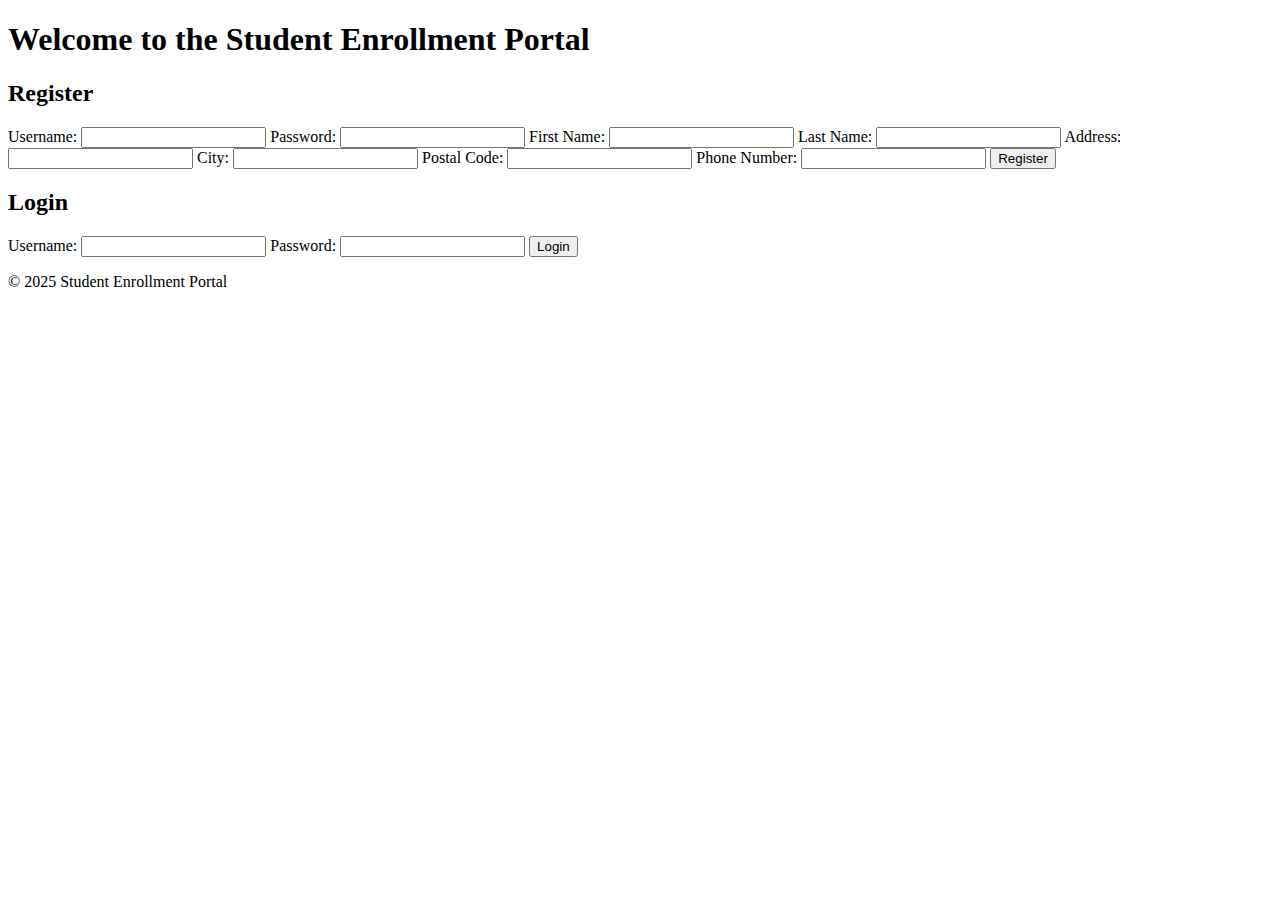
<file: src/main/resources/templates/index.html>
<!DOCTYPE html>
<html xmlns:th="http://www.thymeleaf.org">
<head>
  <meta charset="UTF-8" />
  <title>Student Enrollment Portal</title>
  <link rel="stylesheet" type="text/css" th:href="@{/css/styles.css}" />
</head>
<body>
<header>
  <h1>Welcome to the Student Enrollment Portal</h1>
</header>

<div class="container">
  <!-- Registration Form -->
  <section class="registration">
    <h2>Register</h2>
    <form th:action="@{/register}" th:object="${student}" method="post">
      <label>Username:</label>
      <input type="text" th:field="*{userName}" required />

      <label>Password:</label>
      <input type="password" th:field="*{password}" required />

      <label>First Name:</label>
      <input type="text" th:field="*{firstName}" required />

      <label>Last Name:</label>
      <input type="text" th:field="*{lastName}" required />

      <label>Address:</label>
      <input type="text" th:field="*{address}" />

      <label>City:</label>
      <input type="text" th:field="*{city}" />

      <label>Postal Code:</label>
      <input type="text" th:field="*{postalCode}" />

      <label>Phone Number:</label>
      <input type="text" th:field="*{phoneNumber}" />

      <button type="submit">Register</button>
    </form>
    <p th:text="${message}"></p>
  </section>

  <!-- Login Form -->
  <section class="login">
    <h2>Login</h2>
    <form th:action="@{/login}" method="post">
      <label>Username:</label>
      <input type="text" name="userName" required />

      <label>Password:</label>
      <input type="password" name="password" required />

      <button type="submit">Login</button>
    </form>
    <p th:text="${loginError}"></p>
  </section>
</div>

<footer>
  <p>&copy; 2025 Student Enrollment Portal</p>
</footer>
</body>
</html>
</file>
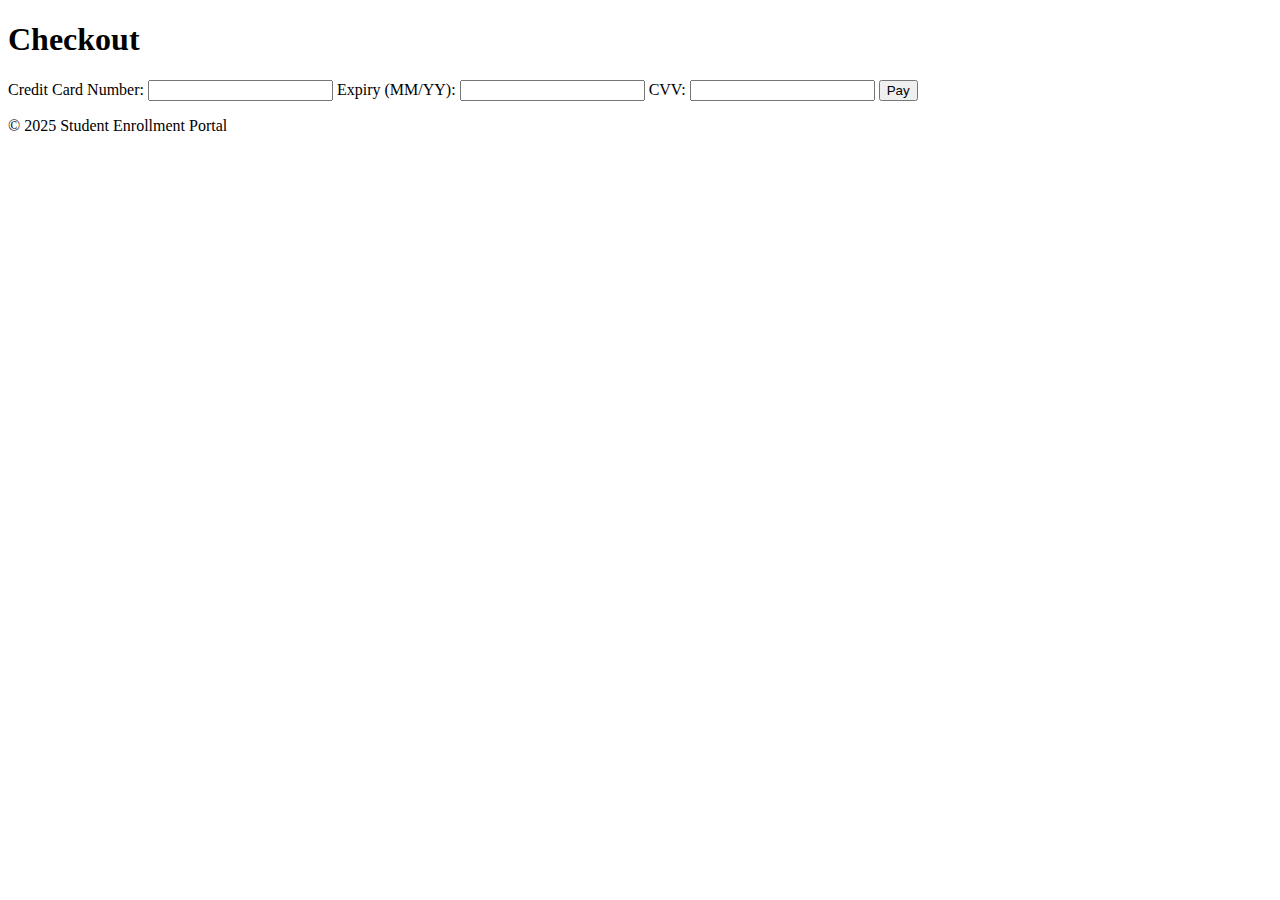
<file: src/main/resources/templates/checkout.html>
<!DOCTYPE html>
<html xmlns:th="http://www.thymeleaf.org">
<head>
  <meta charset="UTF-8" />
  <title>Checkout</title>
  <link rel="stylesheet" type="text/css" th:href="@{/css/styles.css}" />
</head>
<body>
<div th:replace="fragments/header :: headerFragment"></div>
<header>
  <h1>Checkout</h1>
</header>

<section>
  <form th:action="@{/enrollments/process}" th:object="${enrollment}" method="post">
    <!-- Hidden fields if needed -->
    <input type="hidden" th:field="*{student.studentId}" />
    <input type="hidden" th:field="*{program.programCode}" />

    <p th:text="'You are enrolling in ' + ${enrollment.program.programName}"></p>
    <p th:text="'Fee: ' + ${enrollment.program.fee}"></p>

    <label>Credit Card Number:</label>
    <input type="text" name="cardNumber" required />

    <label>Expiry (MM/YY):</label>
    <input type="text" name="expiryDate" required />

    <label>CVV:</label>
    <input type="text" name="cvv" required />

    <button type="submit">Pay</button>
  </form>
</section>

<footer>
  <p>&copy; 2025 Student Enrollment Portal</p>
</footer>
</body>
</html>
</file>
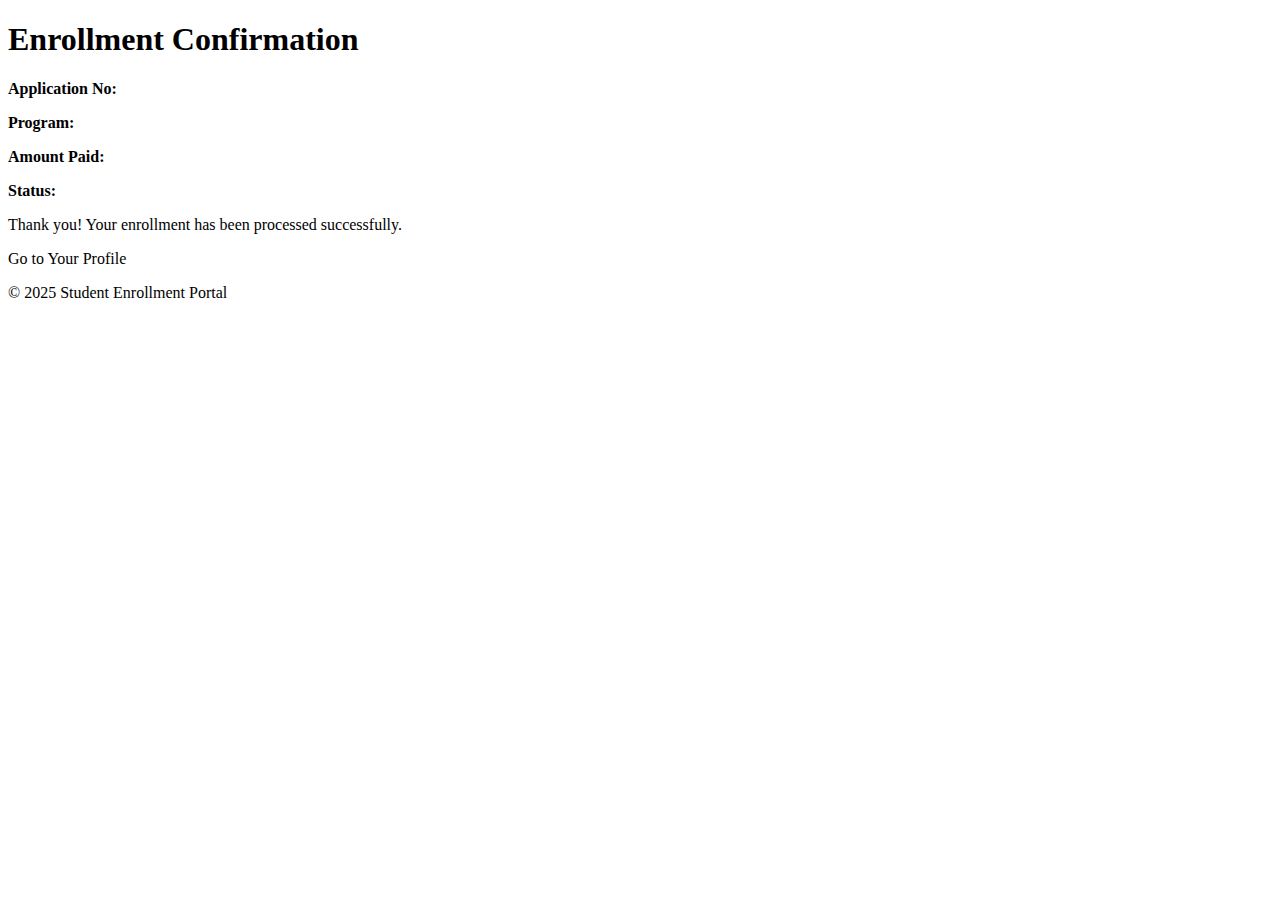
<file: src/main/resources/templates/confirmation.html>
<!DOCTYPE html>
<html xmlns:th="http://www.thymeleaf.org">
<head>
  <meta charset="UTF-8" />
  <title>Confirmation</title>
  <link rel="stylesheet" type="text/css" th:href="@{/css/styles.css}" />
</head>
<body>
<div th:replace="fragments/header :: headerFragment"></div>
<header>
  <h1>Enrollment Confirmation</h1>
</header>

<section>
  <p><strong>Application No:</strong> <span th:text="${enrollment.applicationNo}"></span></p>
  <p><strong>Program:</strong> <span th:text="${enrollment.program.programName}"></span></p>
  <p><strong>Amount Paid:</strong> <span th:text="${enrollment.program.fee}"></span></p>
  <p><strong>Status:</strong> <span th:text="${enrollment.status}"></span></p>
  <p>Thank you! Your enrollment has been processed successfully.</p>
  <a th:href="@{/profile/{studentId}(studentId=${enrollment.student.studentId})}">
    Go to Your Profile
  </a>
</section>

<footer>
  <p>&copy; 2025 Student Enrollment Portal</p>
</footer>
</body>
</html>
</file>
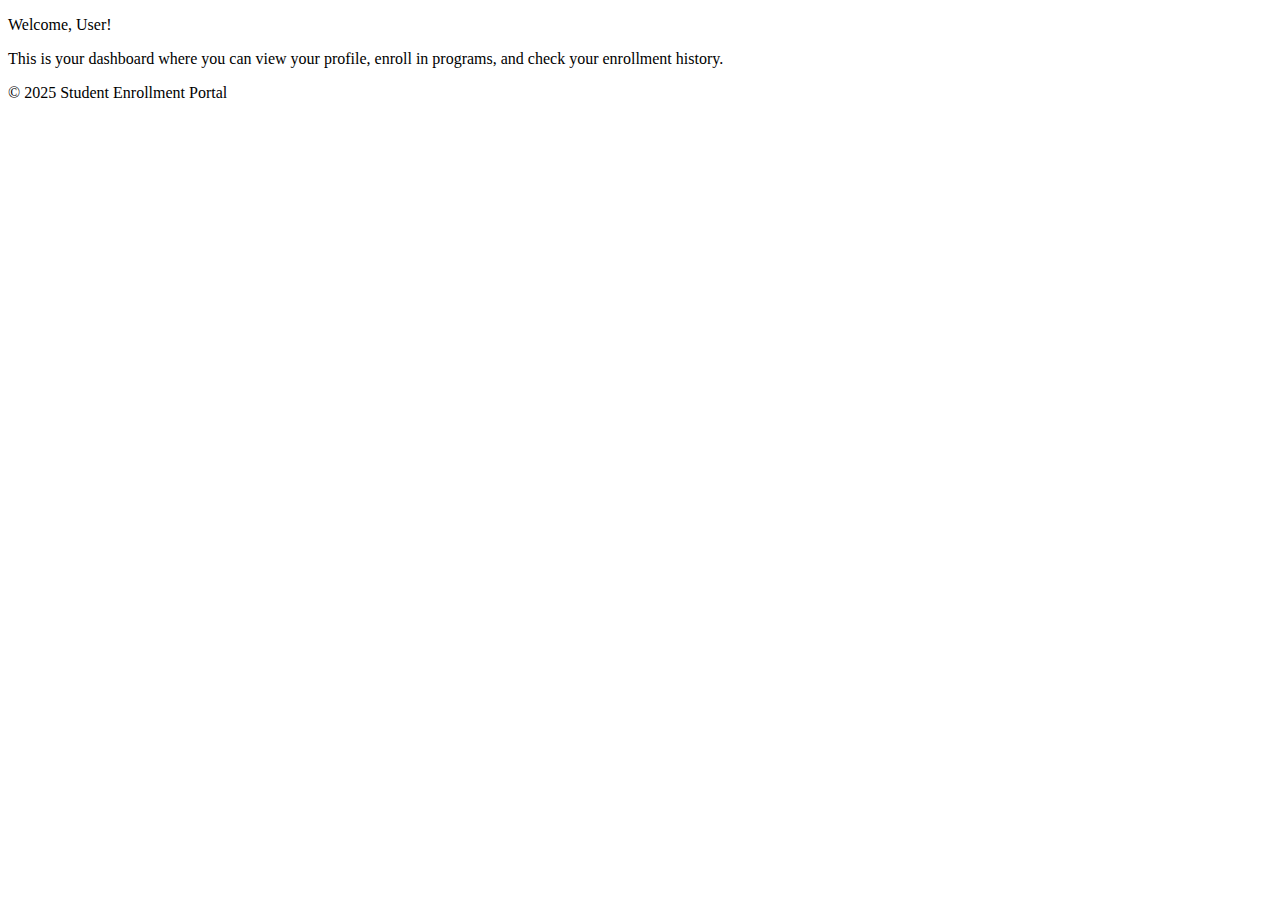
<file: src/main/resources/templates/dashboard.html>
<!DOCTYPE html>
<html xmlns:th="http://www.thymeleaf.org">
<head>
  <meta charset="UTF-8" />
  <title>Dashboard</title>
  <link rel="stylesheet" type="text/css" th:href="@{/css/styles.css}" />
</head>
<body>
<div th:replace="fragments/header :: headerFragment"></div>


<section>
  <p>Welcome, <span th:text="${student.firstName}">User</span>!</p>
  <p>This is your dashboard where you can view your profile, enroll in programs, and check your enrollment history.</p>
</section>

<footer>
  <p>&copy; 2025 Student Enrollment Portal</p>
</footer>
</body>
</html>
</file>
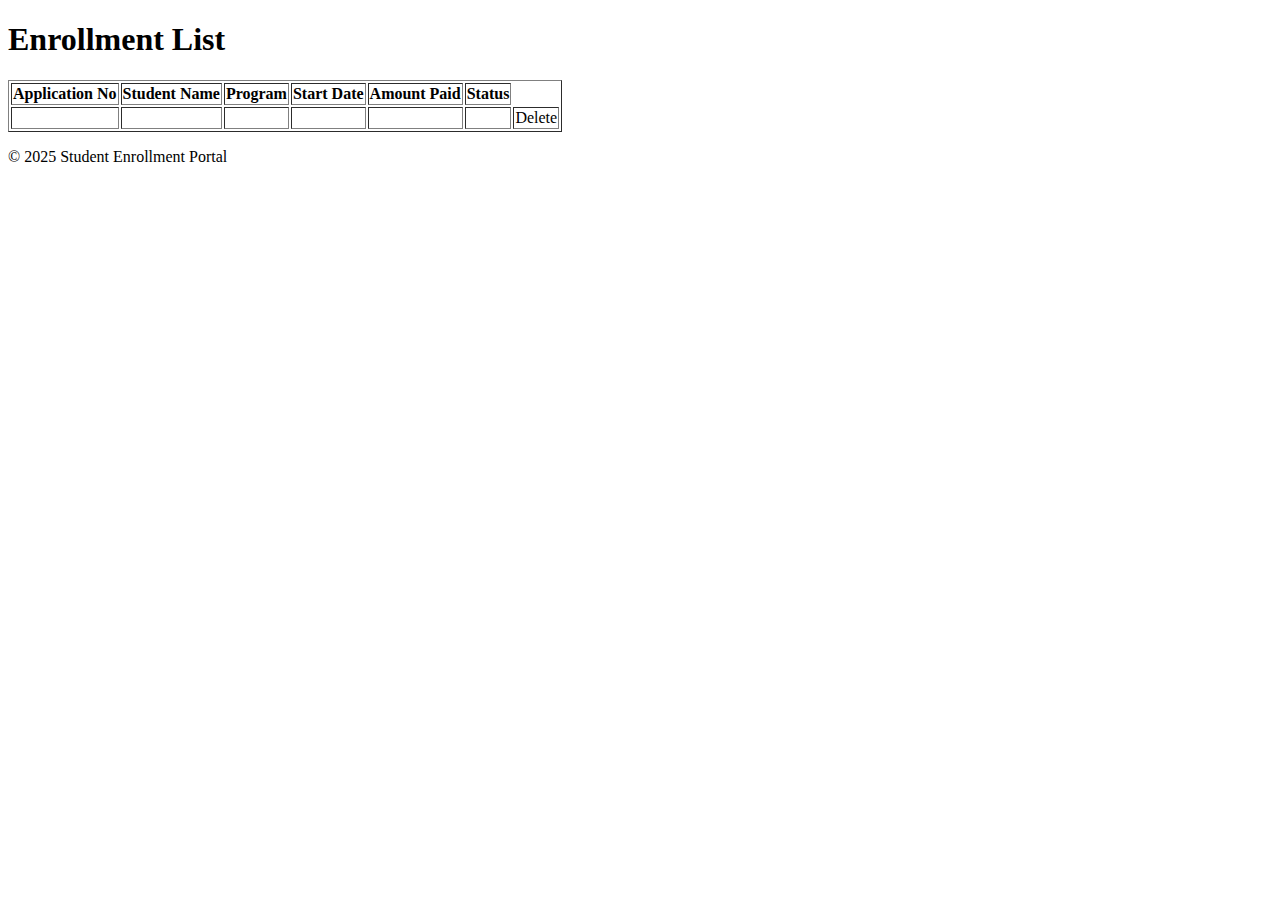
<file: src/main/resources/templates/enrollment-list.html>
<!DOCTYPE html>
<html xmlns:th="http://www.thymeleaf.org">
<head>
  <meta charset="UTF-8" />
  <title>Enrollment List</title>
  <link rel="stylesheet" type="text/css" th:href="@{/css/styles.css}" />
</head>
<body>
<!-- Optionally include your common header/navigation fragment -->
<div th:replace="fragments/header :: headerFragment"></div>

<section>
  <h1>Enrollment List</h1>
  <table border="1">
    <thead>
    <tr>
      <th>Application No</th>
      <th>Student Name</th>
      <th>Program</th>
      <th>Start Date</th>
      <th>Amount Paid</th>
      <th>Status</th>
<!--      <th>Actions</th>-->
    </tr>
    </thead>
    <tbody>
    <tr th:each="enrollment : ${enrollments}">
      <td th:text="${enrollment.applicationNo}"></td>
      <td th:text="${enrollment.student.firstName} + ' ' + ${enrollment.student.lastName}"></td>
      <td th:text="${enrollment.program.programName}"></td>
      <td th:text="${enrollment.startDate}"></td>
      <td th:text="${enrollment.program.fee}"></td>
      <td th:text="${enrollment.status}"></td>
      <td>
<!--        <a th:href="@{'/enrollments/' + ${enrollment.applicationNo}}">View</a>-->
<!--        <a th:href="@{'/enrollments/edit/' + ${enrollment.applicationNo}}">Edit</a>-->
        <a th:href="@{'/enrollments/delete/' + ${enrollment.applicationNo}}"
           onclick="return confirm('Are you sure you want to delete this enrollment?');">
          Delete
        </a>
      </td>
    </tr>
    </tbody>
  </table>
</section>

<!-- Optionally include your common footer -->
<footer>
  <p>&copy; 2025 Student Enrollment Portal</p>
</footer>
</body>
</html>
</file>
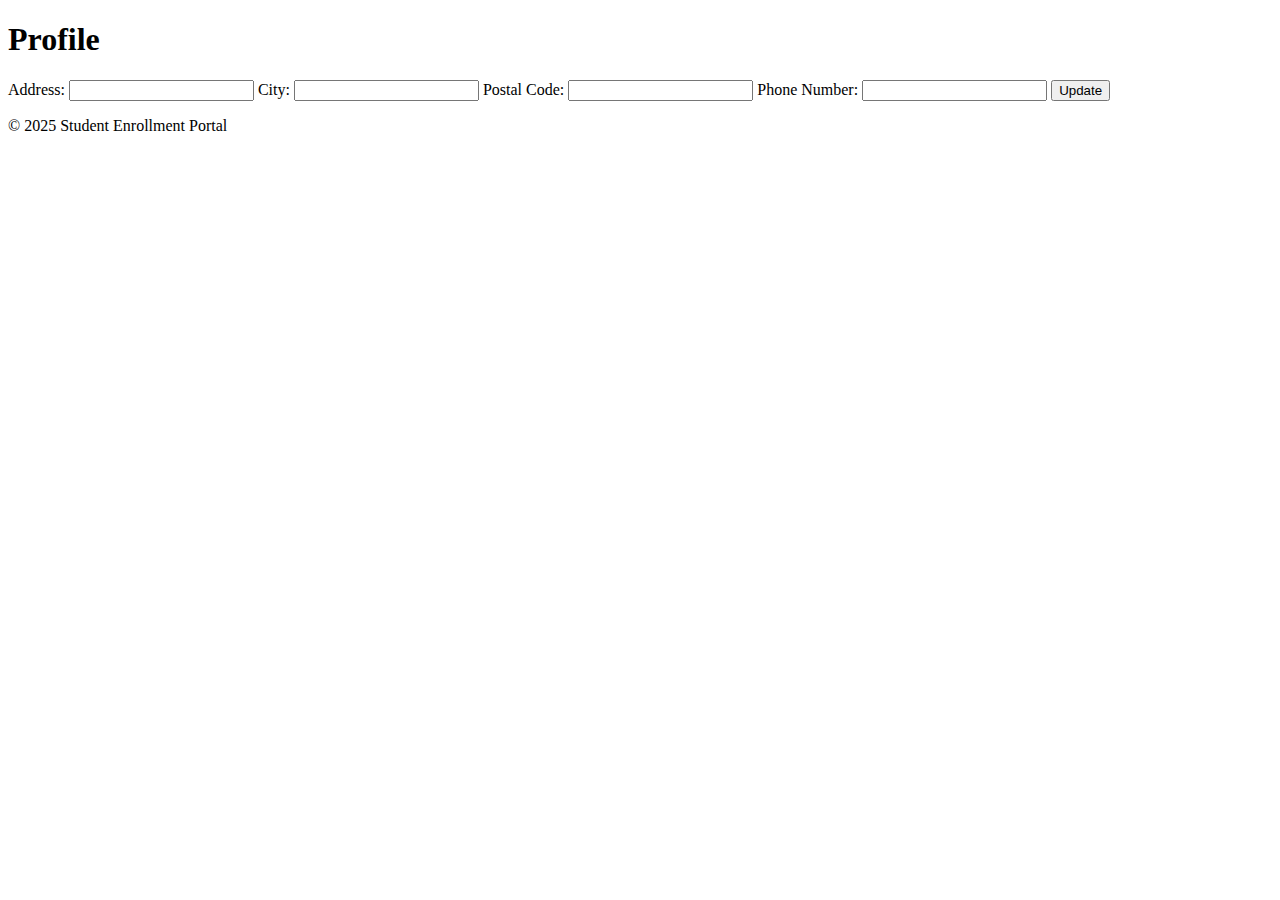
<file: src/main/resources/templates/profile.html>
<!DOCTYPE html>
<html xmlns:th="http://www.thymeleaf.org">
<head>
  <meta charset="UTF-8" />
  <title>Profile</title>
  <link rel="stylesheet" type="text/css" th:href="@{/css/styles.css}" />
</head>
<body>
<div th:replace="fragments/header :: headerFragment"></div>
<header>
  <h1>Profile</h1>
</header>

<section>
  <p th:text="${message}"></p>
  <form th:action="@{/profile/update}" th:object="${student}" method="post">
    <input type="hidden" th:field="*{studentId}" />

    <label>Address:</label>
    <input type="text" th:field="*{address}" />

    <label>City:</label>
    <input type="text" th:field="*{city}" />

    <label>Postal Code:</label>
    <input type="text" th:field="*{postalCode}" />

    <label>Phone Number:</label>
    <input type="text" th:field="*{phoneNumber}" />

    <button type="submit">Update</button>
  </form>
</section>

<footer>
  <p>&copy; 2025 Student Enrollment Portal</p>
</footer>
</body>
</html>
</file>
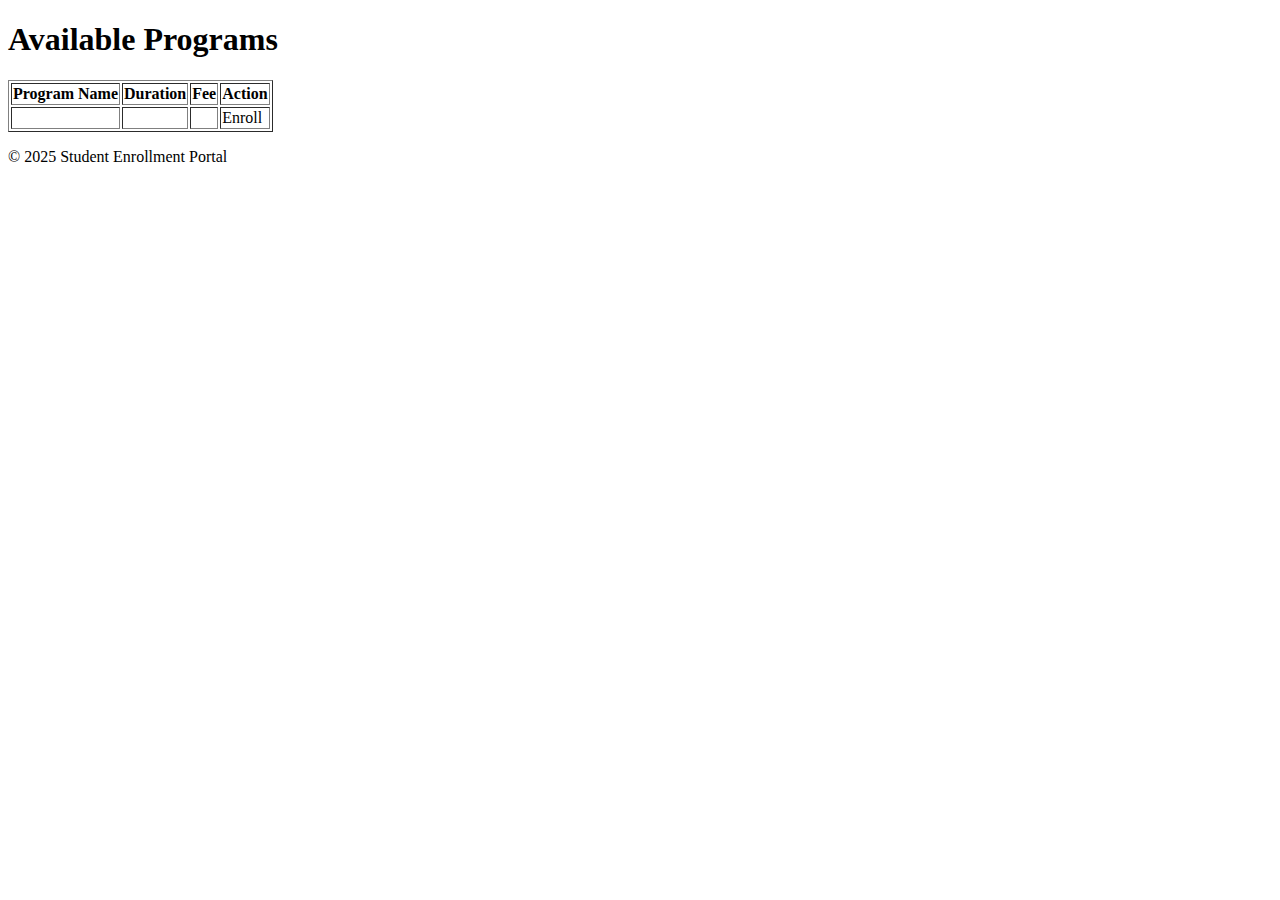
<file: src/main/resources/templates/programs.html>
<!DOCTYPE html>
<html xmlns:th="http://www.thymeleaf.org">
<head>
  <meta charset="UTF-8" />
  <title>Select a Program</title>
  <link rel="stylesheet" type="text/css" th:href="@{/css/styles.css}" />
</head>
<body>
<div th:replace="fragments/header :: headerFragment"></div>

<header>
  <h1>Available Programs</h1>
</header>

<section>
  <p th:text="'Welcome, ' + ${student.firstName} + ' ' + ${student.lastName} + '!'"></p>
  <table border="1">
    <thead>
    <tr>
      <th>Program Name</th>
      <th>Duration</th>
      <th>Fee</th>
      <th>Action</th>
    </tr>
    </thead>
    <tbody>
    <tr th:each="prog : ${programs}">
      <td th:text="${prog.programName}"></td>
      <td th:text="${prog.duration}"></td>
      <td th:text="${prog.fee}"></td>
      <td>
        <a th:href="@{/enrollments/checkout(studentId=${student.studentId}, programCode=${prog.programCode})}">
          Enroll
        </a>
      </td>
    </tr>
    </tbody>
  </table>
</section>

<footer>
  <p>&copy; 2025 Student Enrollment Portal</p>
</footer>
</body>
</html>
</file>
